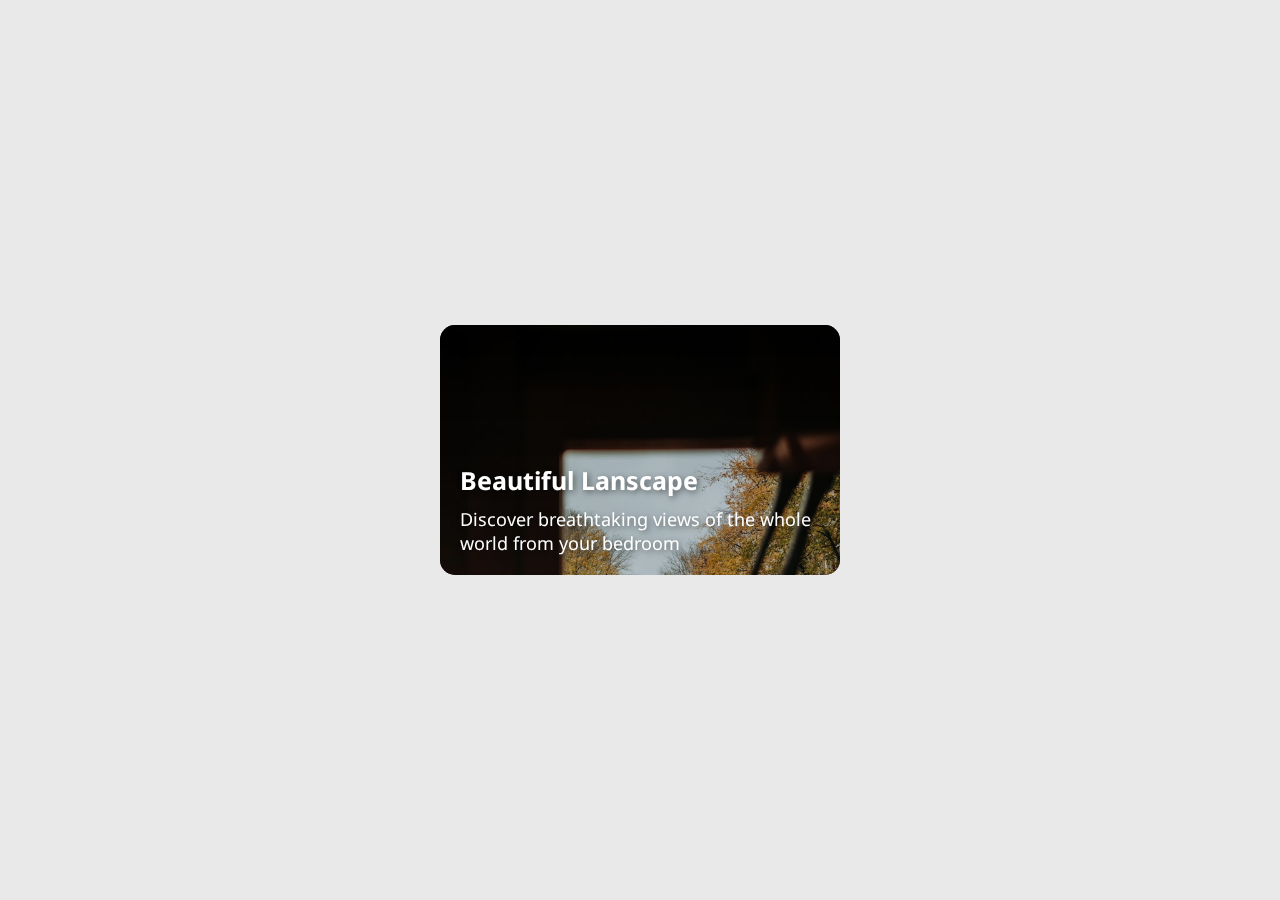
<file: coding/interactive -card/index.html>
<!DOCTYPE html>
<html lang="en">
<head>
    <meta charset="UTF-8">
    <meta name="viewport" content="width=device-width, initial-scale=1.0">
    <title> Elegant Interactive Cards</title>
    <link rel="stylesheet" href="style.css">
</head>
<body>
    <div class="card-wrapper">
        <div class="card">
            <div class="card-front">
               <div class="card-img">
                <img src="./elegant.jpg" alt="">
               </div>
            </div>
            <div class="card-info">
                <h2 class="card-title">Beautiful Lanscape</h2>
                <p class="card-subtitle"> Discover breathtaking views of the whole world from your bedroom</p>
            </div>
        </div>
        <div class="card-back">
            <div class="content">
                <h3>Explore</h3>
                <p class="card-description">The world is full of landscapes in beautiful places.Let your wanderlust guide you to a new destination </p>
                <button class="card-button">Explore Now</button>
            </div>
        </div>
    </div>
</body>
</html>
</file>
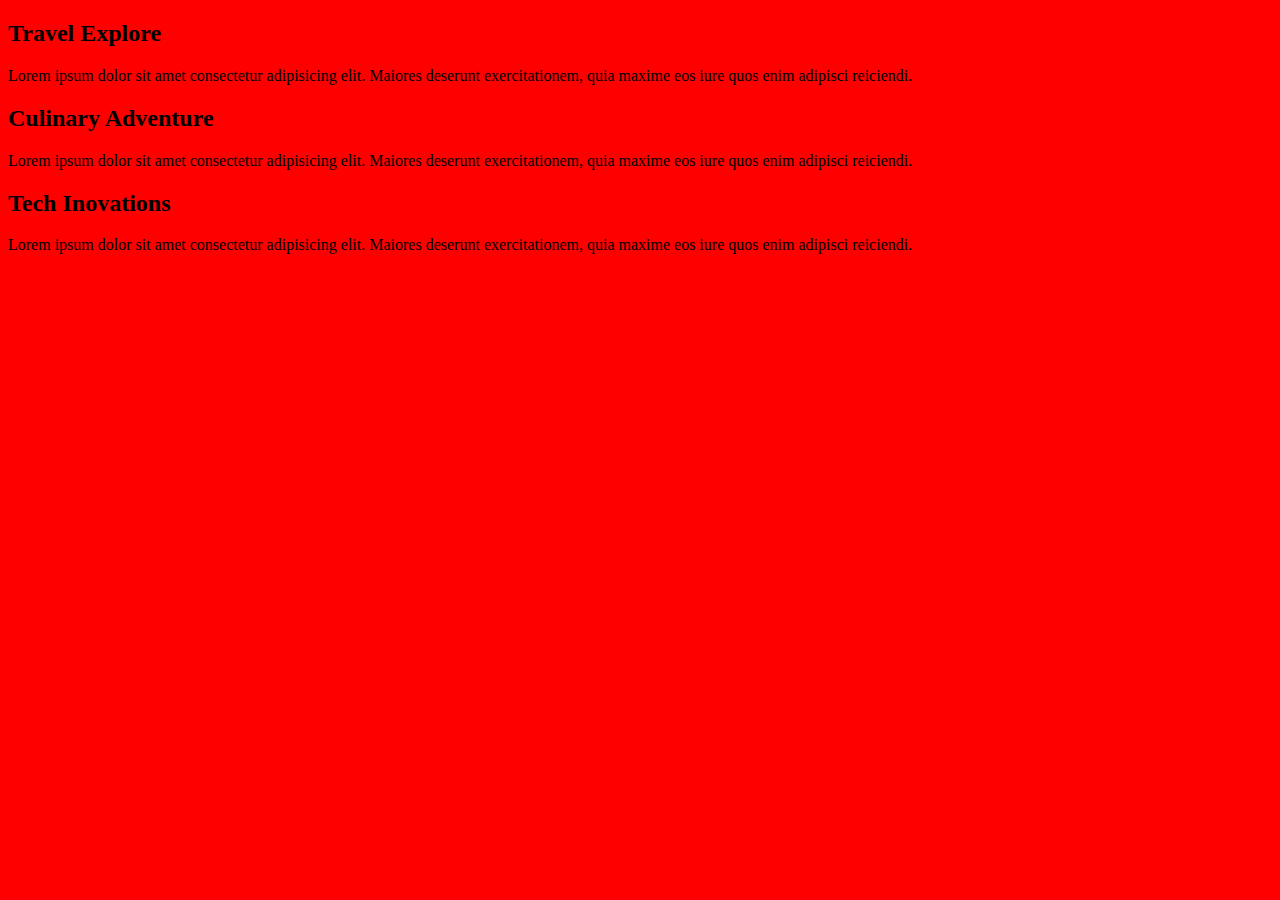
<file: coding/card/card.html>
<!DOCTYPE html>
<html lang="en">
<head>
    <meta charset="UTF-8">
    <meta name="viewport" content="width=device-width, initial-scale=1.0">
    <title>Badass card</title>
    <link rel="stylesheet" href="card.css">
</head>
<body>
    <div class="cards">
        <div class="card travel">
            <h2 class="title">Travel Explore</h2>
            <p>Lorem ipsum dolor sit amet consectetur adipisicing elit. Maiores deserunt exercitationem, quia maxime eos iure quos enim adipisci reiciendi.</p>
        </div>
         <div class="card food">
           
            <h2 class="title">Culinary Adventure</h2>
            <p>Lorem ipsum dolor sit amet consectetur adipisicing elit. Maiores deserunt exercitationem, quia maxime eos iure quos enim adipisci reiciendi.</p>
        </div>
        <div class="card tech">
           
            <h2 class="title">Tech Inovations</h2>
            <p>Lorem ipsum dolor sit amet consectetur adipisicing elit. Maiores deserunt exercitationem, quia maxime eos iure quos enim adipisci reiciendi.</p>
        </div>
        
    </div>
</body>
</html>
</file>
<file: coding/interactive -card/style.css>
@import url('https://fonts.googleapis.com/css2?family=Inter:ital,opsz,wght@0,14..32,100..900;1,14..32,100..900&family=Noto+Sans:ital,wght@0,100..900;1,100..900&display=swap');
*{
    margin: 0;
    padding: 0;
    box-sizing: border-box;
}
.card-wrapper{
perspective: 1000px;
}
body{
    font-family: "Noto Sans", sans-serif;
    background-color: #e9e9e9;
    justify-content: center;
    align-items: center;
    height: 100vh;
    display: flex;
}
.card{
    width:400px;
    height: 250px;
    transform-style:preserve-3d ;
    transition: transform 0.6 ease-in-out;
    cursor: pointer;
}
.card:hover{
    transform: rotateY(180deg);
}
.card-front, .card-back{
    position: absolute;
    width: 100%;
    height: 100%;
    backface-visibility: hidden;
    border-radius: 15px;
}
.card-front{
    background: linear-gradient(#000, #333);
    overflow: hidden;
}
.card-img img{
    width: 100%;
    height: 100%;
    object-fit: cover;
    opacity: 0.85;
}
.card-info{
    position: absolute;
    bottom: 20px;
    left: 20px;
    color: white;
    text-shadow: 2px 2px 6px rgba(0, 0, 0, 0.5);

}
.card-title{
    font-size: 25px;
    font-weight: bold;

}
.card-subtitle{
font-size: 18px;
margin-top: 10px;
}
.card-back{
    background-color: white;
    color: #333;
    justify-content: center;
    align-items: center;
    display: flex;
    transform: rotateY(180deg);
    box-shadow: 0 20px 40px rgba(0, 0, 0, 0.1);

}
.content{
    text-align: center;
    padding: 20px;
    max-width: 300px;
}
.content h3{
    font-size: 18px;
    font-weight: bold;
    margin-bottom: 15px;

}
.card-description{
    font-size: 18px;
    color: #666;
    margin-bottom: 20px;
}
.card-button{
    background-color: red;
}
</file>
<file: coding/card/card.css>
*{
    background-color: red;
}
</file>
